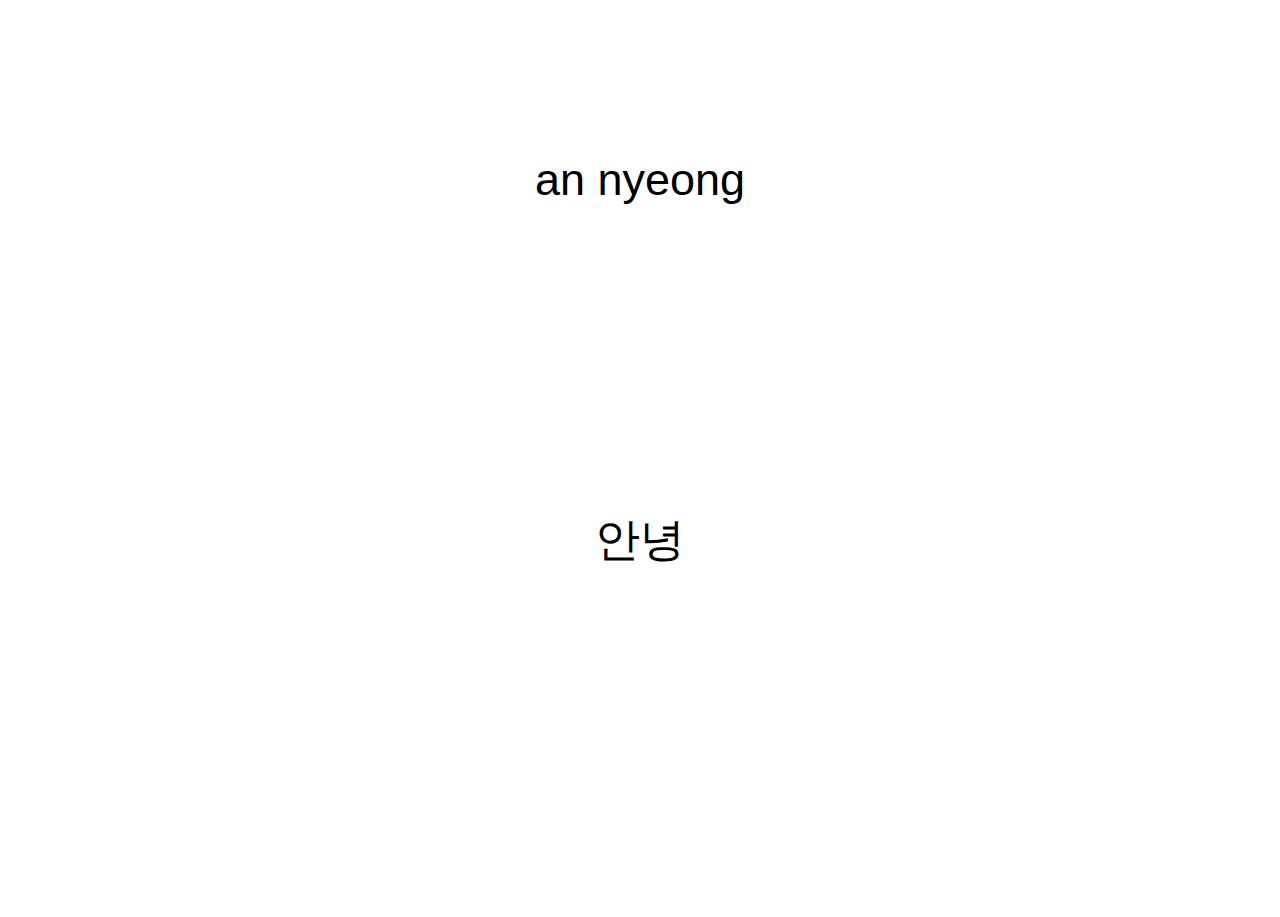
<file: index.html>
<html>
  <head>
    <meta charset="UTF-8">
    <title>안녕</title>
    <link rel="icon" type="image/png" href="https://avatars3.githubusercontent.com/u/1613326?v=3">
    <script src="//ajax.googleapis.com/ajax/libs/jquery/1.10.2/jquery.min.js"></script>
    <script type="text/javascript" src="bergmark_transliterate.fay.js"></script>
    <link href="style.css" type="text/css" rel="stylesheet" />
    <meta name=viewport content="width=device-width, initial-scale=1">
    <meta name="msapplication-square70x70logo" content="annyeong-70sq.png" />
    <meta name="msapplication-square150x150logo" content="annyeong-150sq.png" />
    <meta name="msapplication-square310x310logo" content="annyeong-310sq.png" />
  </head>
  <body>
    <input id="inp" type="text">
    <input id="out" type="text">
    <div class="footer">
      <div class="line"><span id="cetin">Cetin</span><span id="sunny">Sunny</span></div>
      <div class="line"><span>1<sup>st</sup>-date Korean!</span></div>
    </div>
    <script type="text/javascript">
      var io = [inp,out];
      function opacity(v) { io[0].style.opacity = v; io[1].style.opacity = v; }
      function content(v) { io[0].value = v[0]; io[1].value = v[1]; }
                 content(           ["an nyeong", "안녕"]);
      setTimeout(opacity, 3000-400, 0);
      setTimeout(content, 3000,     [""         , ""    ]);
      setTimeout(opacity, 3000,     1);
    </script>
  </body>
</html>
</file>
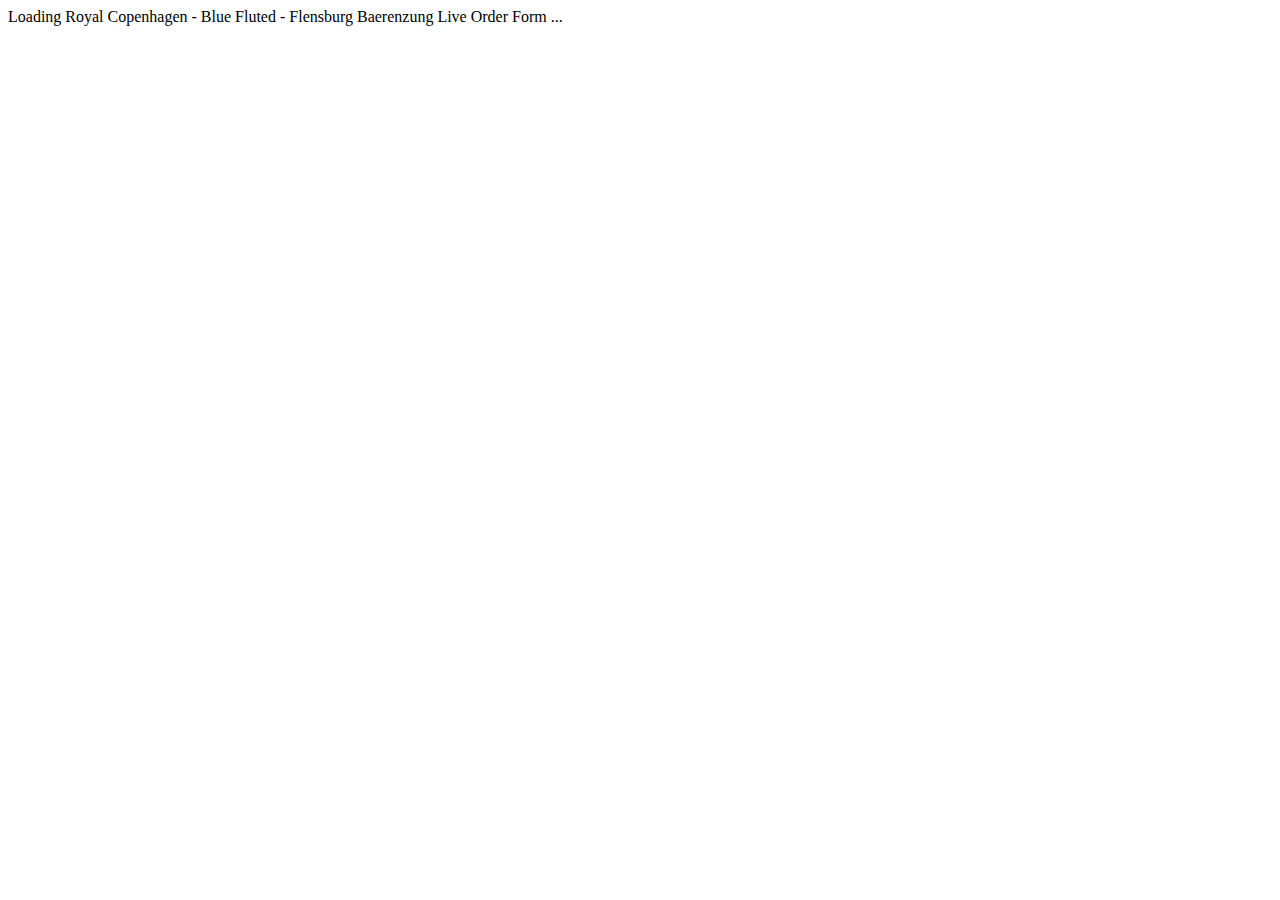
<file: rc.html>
<!DOCTYPE html>
<html>
  <head>
    <title>Loading Royal Copenhagen - Blue Fluted - Flensburg Baerenzung Live Order Form ...</title>
    <meta http-equiv="refresh" content="1;http://liveweave.com/512Jn6/demo">
  </head>
  <body>Loading Royal Copenhagen - Blue Fluted - Flensburg Baerenzung Live Order Form ...</body>
</html>
</file>
<file: style.css>
html, body { padding: 0; margin: 0; }
* { transition: .4s all ease; }
#inp, #out {
  display: block;
  height: 40%;
  width: 100%;
  border: 0 solid lightgray;
  text-align: center;
}
input:focus { background: red; color: white; }

#inp, #out { font-size: 5vh; }

.footer {
  text-align: center;
  border-top: 1px solid lightgray;
  background: #444;
  padding: 3em 0em;
  color: white;
  opacity: 0.001;
}
.footer:active,.footer:hover,.footer:focus { opacity: 1; }

#sunny { position: relative; }
#sunny:before {
  content: "";
  background: url(//kr.corsis.eu/Sunny.png);
  display: inline-block;
           height: 64px;
            width: 64px;
  background-size: 64px;
  position: absolute;
  bottom: calc(-32px + 1em);
}
#cetin { position: relative; }
#cetin:before {
  content: "";
  background: url(https://avatars2.githubusercontent.com/u/27027?v=3&s=460);
  display: inline-block;
  height: 64px;
  width: 64px;
  background-size: 64px;
  position: absolute;
  bottom: calc(-32px + 1em);
  transform: translate(-28px)
}

.line { padding-top: 30px; }
</file>
